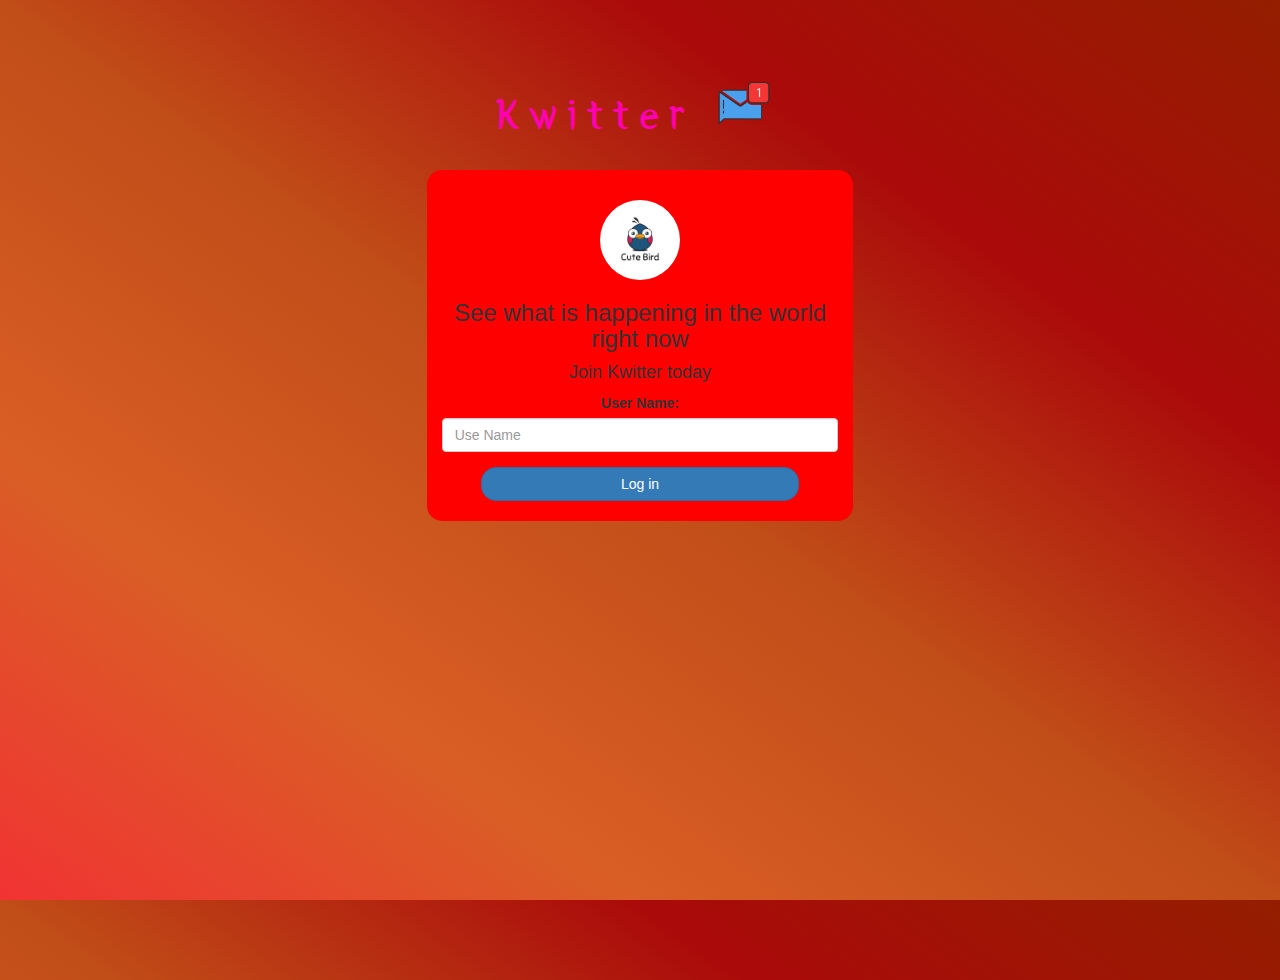
<file: index.html>
<!DOCTYPE html>
<html>
<head>
	<title>Kwitter</title>
<link href="https://fonts.googleapis.com/css?family=Yeon+Sung&display=swap" rel="stylesheet"><meta name="viewport" content="width=device-width, initial-scale=1">

<link rel="stylesheet" href="https://maxcdn.bootstrapcdn.com/bootstrap/3.4.0/css/bootstrap.min.css">
<script src="https://ajax.googleapis.com/ajax/libs/jquery/3.4.1/jquery.min.js"></script>
<script src="https://maxcdn.bootstrapcdn.com/bootstrap/3.4.0/js/bootstrap.min.js"></script>

<link rel="stylesheet" type="text/css" href="style.css">
<script src="kwitter.js"></script>
</head>
<body>
<center>
	<h1 class="header">	
		Kwitter	<sup>
	<img src="m2.png">
	</sup>
</h1>
	<div class="col-lg-4 col-md-6 col-sm-6 col-xs-11 login_div">
	<img src="logo.png" class="logo">
		<h3 >See what is happening in the world right now</h3>
		<h4 >Join Kwitter today</h4>
		<div class="form-group">
		  <label >User Name:</label>
		  <input type="text" id="user_name" class="form-control" placeholder="Use Name">

		</div>
		<button id="login_button" class="btn btn-primary" onclick="addUser()">Log in</button>
		<br><br>
	</div>
</center>
</body>
</html>
</file>
<file: style.css>
html, body
{
  height: 100%;
  margin: 0;
}

body
{
background-image: linear-gradient(to right top, #f13333, #d95e25, #c14d18, #aa0a0a, #941e00);
}

.header
{
	color: rgb(255, 0, 179);font-family: 'Yeon Sung';font-size: 45px;letter-spacing: 10px;margin-top: 80px;
}
.header img
{
	width: 80px;margin-left: -15px;
}

.login_div
{
	background: rgb(255, 0, 0);float: none;border-radius: 15px;
}

.logo
{
	width: 80px;margin-top: 30px;border-radius: 40px;
}

#login_button
{
	width: 80%;border-radius: 15px;
}

.room_name
{
	cursor: pointer;
	font-size: 20px;
}


#logout
{
	font-size: 20px; float: right;
}


#output
{
	padding: 10px; width:80%;background: rgba(179, 8, 93, 0.8);border-radius: 15px;
}

.input_div_room_page
{
	width: 80%;
}

.input_div label
{
	color: white;font-size: 20px;
}


.input_div_message_page
{
	position: fixed;bottom: 0px;width: 100%;background: rgba(255,255,255,0.8);
}
.input_div_message_page label
{
	color: rgb(25, 198, 241);
}
.input_div_message_page #msg
{
	width: 80%;
}
.input_div_message_page button
{
	margin-top: 15px;
	width: 50%; 
}
.color_white
{
	color: rgb(7, 255, 222)
}

.user_tick
{
	width:20px;
}
.message_h4
{
	padding-left:5px;color:rgb(233, 0, 0);
}
</file>
